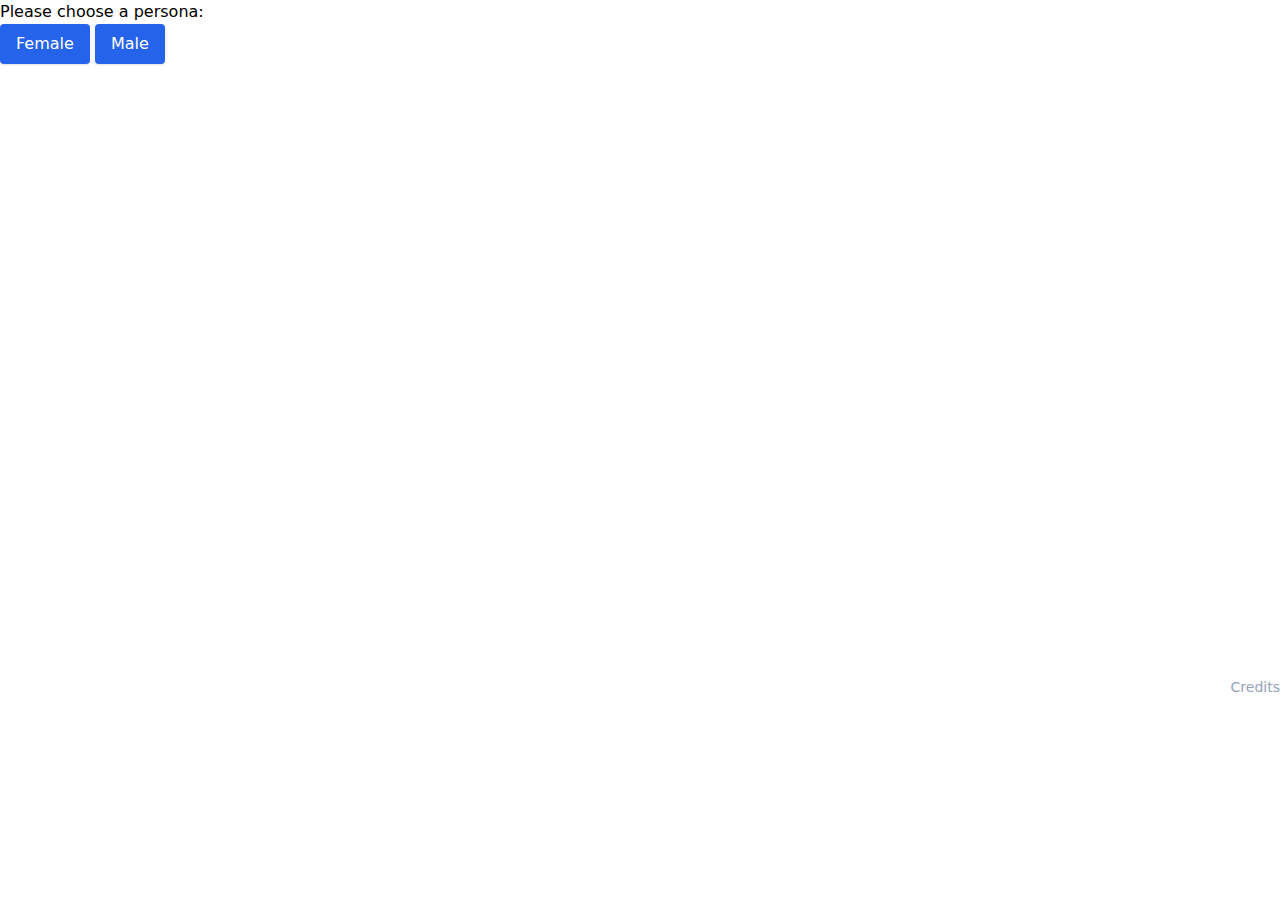
<file: index.html>
<!DOCTYPE html>
<html lang="en">
	<head>
		<meta charset="utf-8" />
		<meta name="viewport" content="width=device-width" />
		<meta http-equiv="content-security-policy" content="">
		<link href="./_app/immutable/assets/_layout.99606e37.css" rel="stylesheet">
		<link href="./_app/immutable/assets/_page.55e8d68b.css" rel="stylesheet">
		<link rel="modulepreload" href="./_app/immutable/entry/start.a5d71307.js">
		<link rel="modulepreload" href="./_app/immutable/chunks/index.7da5a90a.js">
		<link rel="modulepreload" href="./_app/immutable/chunks/singletons.c11abf29.js">
		<link rel="modulepreload" href="./_app/immutable/entry/app.e7fbc648.js">
		<link rel="modulepreload" href="./_app/immutable/entry/_layout.svelte.fa305e98.js">
		<link rel="modulepreload" href="./_app/immutable/entry/_layout.ts.984db11e.js">
		<link rel="modulepreload" href="./_app/immutable/chunks/_layout.da46b06b.js">
		<link rel="modulepreload" href="./_app/immutable/entry/_page.svelte.3c0d6b5c.js">
	</head>
	<body data-sveltekit-preload-data="hover">
		<div style="display: contents">


<section class="flex flex-col w-full h-full">
  <div class="relative flex w-full h-3/4">

    <div class="flex-grow relative"><p>Please choose a persona:</p>
        <button class="py-2 px-4 bg-blue-600 hover:bg-blue-500 rounded shadow text-white">Female</button>
        <button class="py-2 px-4 bg-blue-600 hover:bg-blue-500 rounded shadow text-white">Male</button></div>

    </div>

  

  <div class="text-right"><a href="" class="text-sm text-slate-400">Credits</a>
    <div class="hidden"><p class="text-xs"><b><u>Persona drawings</u></b><br>
        Attribution: Goran tek-en<br>
        License:
        <a href="https://creativecommons.org/licenses/by-sa/4.0/deed.en" target="_blank">CC BY-SA 4.0</a></p></div></div></section>


			
			<script>
				{
					__sveltekit_h6zx02 = {
						base: new URL(".", location).pathname.slice(0, -1),
						env: {}
					};

					const element = document.currentScript.parentElement;

					const data = [null,null];

					Promise.all([
						import("./_app/immutable/entry/start.a5d71307.js"),
						import("./_app/immutable/entry/app.e7fbc648.js")
					]).then(([kit, app]) => {
						kit.start(app, element, {
							node_ids: [0, 2],
							data,
							form: null,
							error: null
						});
					});
				}
			</script>
		</div>
	</body>
</html>
</file>
<file: _app/immutable/assets/_layout.99606e37.css>
.tippy-box[data-animation=fade][data-state=hidden]{opacity:0}[data-tippy-root]{max-width:calc(100vw - 10px)}.tippy-box{position:relative;background-color:#333;color:#fff;border-radius:4px;font-size:14px;line-height:1.4;white-space:normal;outline:0;transition-property:transform,visibility,opacity}.tippy-box[data-placement^=top]>.tippy-arrow{bottom:0}.tippy-box[data-placement^=top]>.tippy-arrow:before{bottom:-7px;left:0;border-width:8px 8px 0;border-top-color:initial;transform-origin:center top}.tippy-box[data-placement^=bottom]>.tippy-arrow{top:0}.tippy-box[data-placement^=bottom]>.tippy-arrow:before{top:-7px;left:0;border-width:0 8px 8px;border-bottom-color:initial;transform-origin:center bottom}.tippy-box[data-placement^=left]>.tippy-arrow{right:0}.tippy-box[data-placement^=left]>.tippy-arrow:before{border-width:8px 0 8px 8px;border-left-color:initial;right:-7px;transform-origin:center left}.tippy-box[data-placement^=right]>.tippy-arrow{left:0}.tippy-box[data-placement^=right]>.tippy-arrow:before{left:-7px;border-width:8px 8px 8px 0;border-right-color:initial;transform-origin:center right}.tippy-box[data-inertia][data-state=visible]{transition-timing-function:cubic-bezier(.54,1.5,.38,1.11)}.tippy-arrow{width:16px;height:16px;color:#333}.tippy-arrow:before{content:"";position:absolute;border-color:transparent;border-style:solid}.tippy-content{position:relative;padding:5px 9px;z-index:1}*,:before,:after{box-sizing:border-box;border-width:0;border-style:solid;border-color:#e5e7eb}:before,:after{--tw-content: ""}html{line-height:1.5;-webkit-text-size-adjust:100%;-moz-tab-size:4;-o-tab-size:4;tab-size:4;font-family:ui-sans-serif,system-ui,-apple-system,BlinkMacSystemFont,Segoe UI,Roboto,Helvetica Neue,Arial,Noto Sans,sans-serif,"Apple Color Emoji","Segoe UI Emoji",Segoe UI Symbol,"Noto Color Emoji";font-feature-settings:normal;font-variation-settings:normal}body{margin:0;line-height:inherit}hr{height:0;color:inherit;border-top-width:1px}abbr:where([title]){-webkit-text-decoration:underline dotted;text-decoration:underline dotted}h1,h2,h3,h4,h5,h6{font-size:inherit;font-weight:inherit}a{color:inherit;text-decoration:inherit}b,strong{font-weight:bolder}code,kbd,samp,pre{font-family:ui-monospace,SFMono-Regular,Menlo,Monaco,Consolas,Liberation Mono,Courier New,monospace;font-size:1em}small{font-size:80%}sub,sup{font-size:75%;line-height:0;position:relative;vertical-align:baseline}sub{bottom:-.25em}sup{top:-.5em}table{text-indent:0;border-color:inherit;border-collapse:collapse}button,input,optgroup,select,textarea{font-family:inherit;font-size:100%;font-weight:inherit;line-height:inherit;color:inherit;margin:0;padding:0}button,select{text-transform:none}button,[type=button],[type=reset],[type=submit]{-webkit-appearance:button;background-color:transparent;background-image:none}:-moz-focusring{outline:auto}:-moz-ui-invalid{box-shadow:none}progress{vertical-align:baseline}::-webkit-inner-spin-button,::-webkit-outer-spin-button{height:auto}[type=search]{-webkit-appearance:textfield;outline-offset:-2px}::-webkit-search-decoration{-webkit-appearance:none}::-webkit-file-upload-button{-webkit-appearance:button;font:inherit}summary{display:list-item}blockquote,dl,dd,h1,h2,h3,h4,h5,h6,hr,figure,p,pre{margin:0}fieldset{margin:0;padding:0}legend{padding:0}ol,ul,menu{list-style:none;margin:0;padding:0}textarea{resize:vertical}input::-moz-placeholder,textarea::-moz-placeholder{opacity:1;color:#9ca3af}input::placeholder,textarea::placeholder{opacity:1;color:#9ca3af}button,[role=button]{cursor:pointer}:disabled{cursor:default}img,svg,video,canvas,audio,iframe,embed,object{display:block;vertical-align:middle}img,video{max-width:100%;height:auto}[hidden]{display:none}*,:before,:after{--tw-border-spacing-x: 0;--tw-border-spacing-y: 0;--tw-translate-x: 0;--tw-translate-y: 0;--tw-rotate: 0;--tw-skew-x: 0;--tw-skew-y: 0;--tw-scale-x: 1;--tw-scale-y: 1;--tw-pan-x: ;--tw-pan-y: ;--tw-pinch-zoom: ;--tw-scroll-snap-strictness: proximity;--tw-gradient-from-position: ;--tw-gradient-via-position: ;--tw-gradient-to-position: ;--tw-ordinal: ;--tw-slashed-zero: ;--tw-numeric-figure: ;--tw-numeric-spacing: ;--tw-numeric-fraction: ;--tw-ring-inset: ;--tw-ring-offset-width: 0px;--tw-ring-offset-color: #fff;--tw-ring-color: rgb(59 130 246 / .5);--tw-ring-offset-shadow: 0 0 #0000;--tw-ring-shadow: 0 0 #0000;--tw-shadow: 0 0 #0000;--tw-shadow-colored: 0 0 #0000;--tw-blur: ;--tw-brightness: ;--tw-contrast: ;--tw-grayscale: ;--tw-hue-rotate: ;--tw-invert: ;--tw-saturate: ;--tw-sepia: ;--tw-drop-shadow: ;--tw-backdrop-blur: ;--tw-backdrop-brightness: ;--tw-backdrop-contrast: ;--tw-backdrop-grayscale: ;--tw-backdrop-hue-rotate: ;--tw-backdrop-invert: ;--tw-backdrop-opacity: ;--tw-backdrop-saturate: ;--tw-backdrop-sepia: }::backdrop{--tw-border-spacing-x: 0;--tw-border-spacing-y: 0;--tw-translate-x: 0;--tw-translate-y: 0;--tw-rotate: 0;--tw-skew-x: 0;--tw-skew-y: 0;--tw-scale-x: 1;--tw-scale-y: 1;--tw-pan-x: ;--tw-pan-y: ;--tw-pinch-zoom: ;--tw-scroll-snap-strictness: proximity;--tw-gradient-from-position: ;--tw-gradient-via-position: ;--tw-gradient-to-position: ;--tw-ordinal: ;--tw-slashed-zero: ;--tw-numeric-figure: ;--tw-numeric-spacing: ;--tw-numeric-fraction: ;--tw-ring-inset: ;--tw-ring-offset-width: 0px;--tw-ring-offset-color: #fff;--tw-ring-color: rgb(59 130 246 / .5);--tw-ring-offset-shadow: 0 0 #0000;--tw-ring-shadow: 0 0 #0000;--tw-shadow: 0 0 #0000;--tw-shadow-colored: 0 0 #0000;--tw-blur: ;--tw-brightness: ;--tw-contrast: ;--tw-grayscale: ;--tw-hue-rotate: ;--tw-invert: ;--tw-saturate: ;--tw-sepia: ;--tw-drop-shadow: ;--tw-backdrop-blur: ;--tw-backdrop-brightness: ;--tw-backdrop-contrast: ;--tw-backdrop-grayscale: ;--tw-backdrop-hue-rotate: ;--tw-backdrop-invert: ;--tw-backdrop-opacity: ;--tw-backdrop-saturate: ;--tw-backdrop-sepia: }.absolute{position:absolute}.relative{position:relative}.left-1\/2{left:50%}.left-full{left:100%}.right-full{right:100%}.top-1\/2{top:50%}.z-10{z-index:10}.z-20{z-index:20}.z-30{z-index:30}.mx-auto{margin-left:auto;margin-right:auto}.mb-4{margin-bottom:1rem}.ml-2{margin-left:.5rem}.ml-32{margin-left:8rem}.mr-32{margin-right:8rem}.mr-4{margin-right:1rem}.block{display:block}.flex{display:flex}.grid{display:grid}.contents{display:contents}.hidden{display:none}.h-1\/4{height:25%}.h-16{height:4rem}.h-3\/4{height:75%}.h-4{height:1rem}.h-5{height:1.25rem}.h-96{height:24rem}.h-full{height:100%}.w-16{width:4rem}.w-4{width:1rem}.w-5{width:1.25rem}.w-96{width:24rem}.w-auto{width:auto}.w-full{width:100%}.min-w-max{min-width:-moz-max-content;min-width:max-content}.flex-grow{flex-grow:1}.-translate-x-1\/2{--tw-translate-x: -50%;transform:translate(var(--tw-translate-x),var(--tw-translate-y)) rotate(var(--tw-rotate)) skew(var(--tw-skew-x)) skewY(var(--tw-skew-y)) scaleX(var(--tw-scale-x)) scaleY(var(--tw-scale-y))}.-translate-y-1\/2{--tw-translate-y: -50%;transform:translate(var(--tw-translate-x),var(--tw-translate-y)) rotate(var(--tw-rotate)) skew(var(--tw-skew-x)) skewY(var(--tw-skew-y)) scaleX(var(--tw-scale-x)) scaleY(var(--tw-scale-y))}.transform{transform:translate(var(--tw-translate-x),var(--tw-translate-y)) rotate(var(--tw-rotate)) skew(var(--tw-skew-x)) skewY(var(--tw-skew-y)) scaleX(var(--tw-scale-x)) scaleY(var(--tw-scale-y))}.resize{resize:both}.flex-col{flex-direction:column}.items-center{align-items:center}.items-stretch{align-items:stretch}.justify-center{justify-content:center}.self-center{align-self:center}.justify-self-center{justify-self:center}.rounded{border-radius:.25rem}.rounded-full{border-radius:9999px}.rounded-md{border-radius:.375rem}.border{border-width:1px}.bg-\[\#454545\]{--tw-bg-opacity: 1;background-color:rgb(69 69 69 / var(--tw-bg-opacity))}.bg-black{--tw-bg-opacity: 1;background-color:rgb(0 0 0 / var(--tw-bg-opacity))}.bg-blue-600{--tw-bg-opacity: 1;background-color:rgb(37 99 235 / var(--tw-bg-opacity))}.bg-neutral-900{--tw-bg-opacity: 1;background-color:rgb(23 23 23 / var(--tw-bg-opacity))}.bg-white{--tw-bg-opacity: 1;background-color:rgb(255 255 255 / var(--tw-bg-opacity))}.object-contain{-o-object-fit:contain;object-fit:contain}.p-1{padding:.25rem}.px-2{padding-left:.5rem;padding-right:.5rem}.px-4{padding-left:1rem;padding-right:1rem}.py-1{padding-top:.25rem;padding-bottom:.25rem}.py-2{padding-top:.5rem;padding-bottom:.5rem}.py-3{padding-top:.75rem;padding-bottom:.75rem}.pb-2{padding-bottom:.5rem}.pr-4{padding-right:1rem}.pt-4{padding-top:1rem}.text-center{text-align:center}.text-right{text-align:right}.text-sm{font-size:.875rem;line-height:1.25rem}.text-xs{font-size:.75rem;line-height:1rem}.font-bold{font-weight:700}.font-semibold{font-weight:600}.text-red-500{--tw-text-opacity: 1;color:rgb(239 68 68 / var(--tw-text-opacity))}.text-slate-400{--tw-text-opacity: 1;color:rgb(148 163 184 / var(--tw-text-opacity))}.text-white{--tw-text-opacity: 1;color:rgb(255 255 255 / var(--tw-text-opacity))}.opacity-0{opacity:0}.shadow{--tw-shadow: 0 1px 3px 0 rgb(0 0 0 / .1), 0 1px 2px -1px rgb(0 0 0 / .1);--tw-shadow-colored: 0 1px 3px 0 var(--tw-shadow-color), 0 1px 2px -1px var(--tw-shadow-color);box-shadow:var(--tw-ring-offset-shadow, 0 0 #0000),var(--tw-ring-shadow, 0 0 #0000),var(--tw-shadow)}.shadow-md{--tw-shadow: 0 4px 6px -1px rgb(0 0 0 / .1), 0 2px 4px -2px rgb(0 0 0 / .1);--tw-shadow-colored: 0 4px 6px -1px var(--tw-shadow-color), 0 2px 4px -2px var(--tw-shadow-color);box-shadow:var(--tw-ring-offset-shadow, 0 0 #0000),var(--tw-ring-shadow, 0 0 #0000),var(--tw-shadow)}.outline{outline-style:solid}.invert{--tw-invert: invert(100%);filter:var(--tw-blur) var(--tw-brightness) var(--tw-contrast) var(--tw-grayscale) var(--tw-hue-rotate) var(--tw-invert) var(--tw-saturate) var(--tw-sepia) var(--tw-drop-shadow)}.transition{transition-property:color,background-color,border-color,text-decoration-color,fill,stroke,opacity,box-shadow,transform,filter,-webkit-backdrop-filter;transition-property:color,background-color,border-color,text-decoration-color,fill,stroke,opacity,box-shadow,transform,filter,backdrop-filter;transition-property:color,background-color,border-color,text-decoration-color,fill,stroke,opacity,box-shadow,transform,filter,backdrop-filter,-webkit-backdrop-filter;transition-timing-function:cubic-bezier(.4,0,.2,1);transition-duration:.15s}.transition-all{transition-property:all;transition-timing-function:cubic-bezier(.4,0,.2,1);transition-duration:.15s}.duration-300{transition-duration:.3s}html,body{height:100%}.hover\:cursor-pointer:hover{cursor:pointer}.hover\:bg-blue-500:hover{--tw-bg-opacity: 1;background-color:rgb(59 130 246 / var(--tw-bg-opacity))}.hover\:bg-slate-200:hover{--tw-bg-opacity: 1;background-color:rgb(226 232 240 / var(--tw-bg-opacity))}.group:hover .group-hover\:opacity-100{opacity:1}
</file>
<file: _app/immutable/assets/_page.55e8d68b.css>
.slider-wrapper.svelte-rlu4k4{display:inline-block;position:relative}.ui-slider.svelte-rlu4k4{border:1px solid #d2d2d2;position:relative;border-radius:100px}.ui-slider-handle.svelte-rlu4k4{position:absolute;width:32px;height:32px;display:block;border:2px solid rgba(255,255,255,.1);border-radius:100px;z-index:10;cursor:move;cursor:grab;cursor:-webkit-grab;box-shadow:inset 3px 3px 7px 2px #ffffff40,0 0 4px 2px #0003;transition:width .1s}.ui-slider-handle.svelte-rlu4k4:focus{outline:none}.ui-slider-handle.svelte-rlu4k4:active{width:22px;cursor:grabbing;cursor:-webkit-grabbing}.range-wrapper.svelte-rlu4k4{position:absolute;top:-50px;left:50%;transform:translate(-50%)}.marker.svelte-rlu4k4{position:absolute;font-size:13px;color:#555;letter-spacing:.05em}.marker.svelte-rlu4k4:not(.vertical):after{content:"";width:1px;height:8px;background:#d2d2d2;position:absolute;top:0;left:50%;transform:translate(-50%)}.marker.vertical.svelte-rlu4k4:before{content:"";width:8px;height:1px;background:#d2d2d2;position:absolute;top:50%;right:0;transform:translateY(-50%)}
</file>
